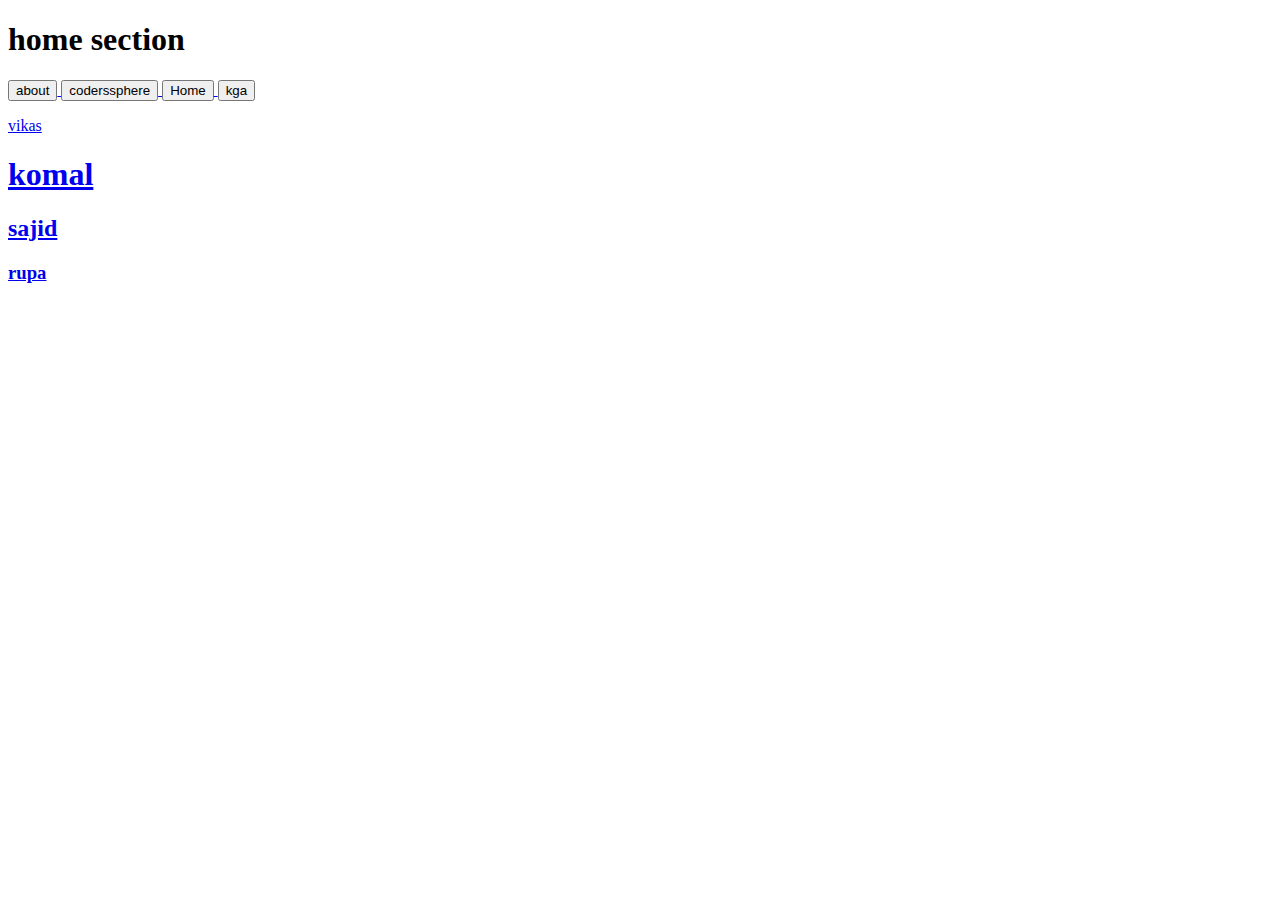
<file: index.html>
<!DOCTYPE html>
<html lang="en">
<head>

    <title>  website design</title>
    
    <!-- <link rel="stylesheet" href="styles.css">    -->
    <meta name=description content="Codunite is a recharge software company. codunite provide more products instant which provides a secure and fast portal for your multi recharge software.">
    
    <meta charset="UTF-8">
    <meta name="viewport" content="width=device-width, initial-scale=1.0">
    <title>Document</title>


    <!-- css type
    inline css
    internal css
    externall css -->

    <!-- use for id # -->
     <!-- use for class . -->
      <!-- img tag -->
  
   
   

    <!-- id # -->
    <!-- class . -->

  

</head>
<body>

    <!-- contact -->
     <!-- home -->
      <!-- about -->
  
<!-- internal linking -->
 <h1>home section</h1>

 <!-- button 1 -->
 <a href="about.html" target="_blank">
    <button>about</button>
  </a>


  <!-- button 2 -->
  <a href="https://coderssphere.com/about.html" target="home">

    <button>
coderssphere    </button>
  </a>
  


  <!-- button 3 -->
  <a href="home.html" target="_blank">
    <button>Home</button>
  </a>


  <a href="https://www.karunagrowthshiksha.com/" target="_blank">

    <button>kga</button>
  </a>

  
<p>
    
    <a href="https://www.karunagrowthshiksha.com/">  vikas


  </a>

</p>

<h1><a href="home.html">  komal


</a></h1>
<h2><a href="contact.html">
    
    sajid</h2>
<h3>rupa</h3>



</body>
</html>
</file>
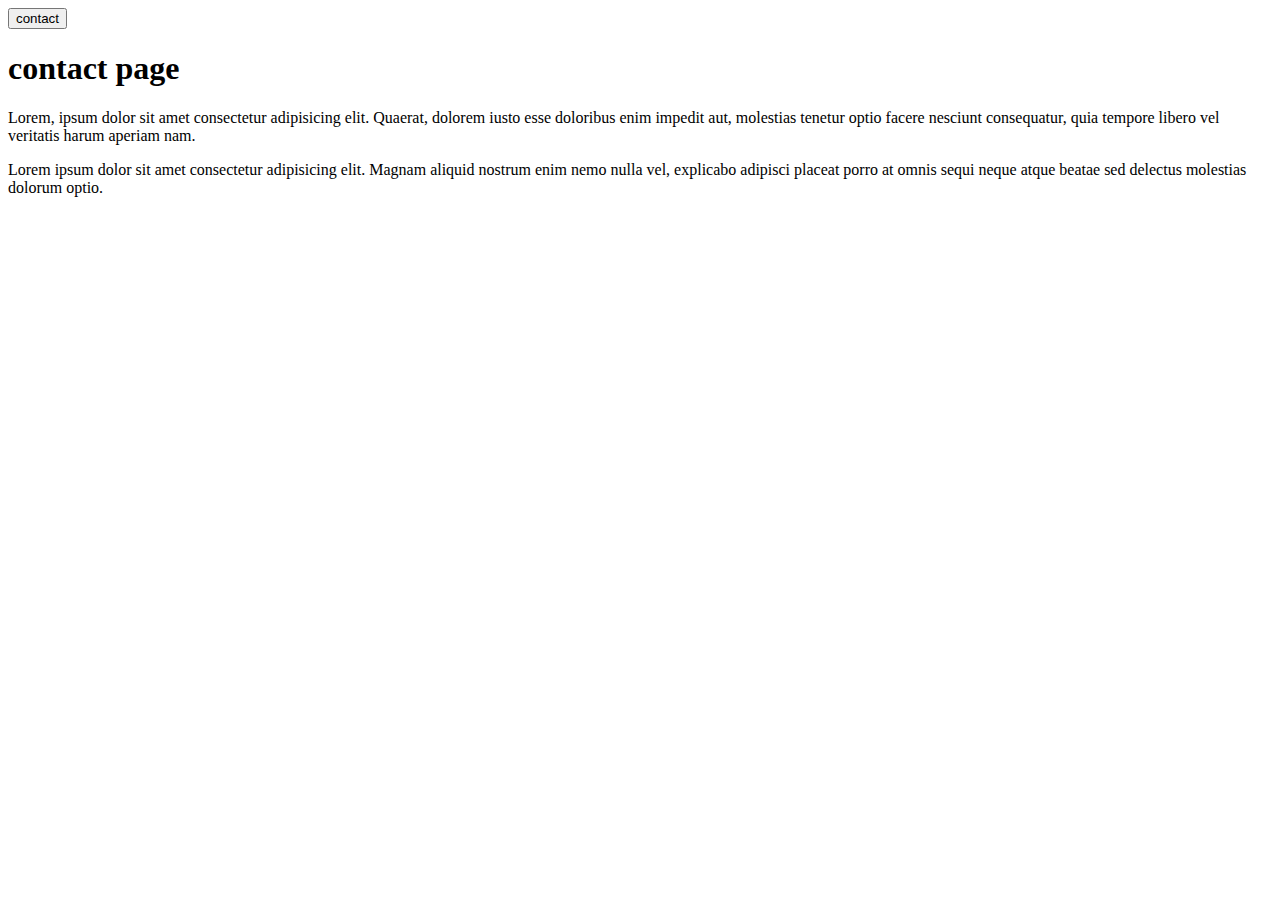
<file: contact.html>
<!DOCTYPE html>
<html lang="en">
<head>
    <meta charset="UTF-8">
    <meta name="viewport" content="width=device-width, initial-scale=1.0">
    <title>Document</title>
</head>
<body>
    <a href="about.html" target="home">

        <button>
            contact
        </button>
      </a>
      

    
    <h1>contact page</h1>
    <p>Lorem, ipsum dolor sit amet consectetur adipisicing elit. Quaerat, dolorem iusto esse doloribus enim impedit aut, molestias tenetur optio facere nesciunt consequatur, quia tempore libero vel veritatis harum aperiam nam.</p>
    <p>Lorem ipsum dolor sit amet consectetur adipisicing elit. Magnam aliquid nostrum enim nemo nulla vel, explicabo adipisci placeat porro at omnis sequi neque atque beatae sed delectus molestias dolorum optio.</p>
</body>
</html>
</file>
<file: styles.css>
#heading{

    color:blue;
    
}
.boldtag{
    color: rgb(82, 24, 230);
}
</file>
